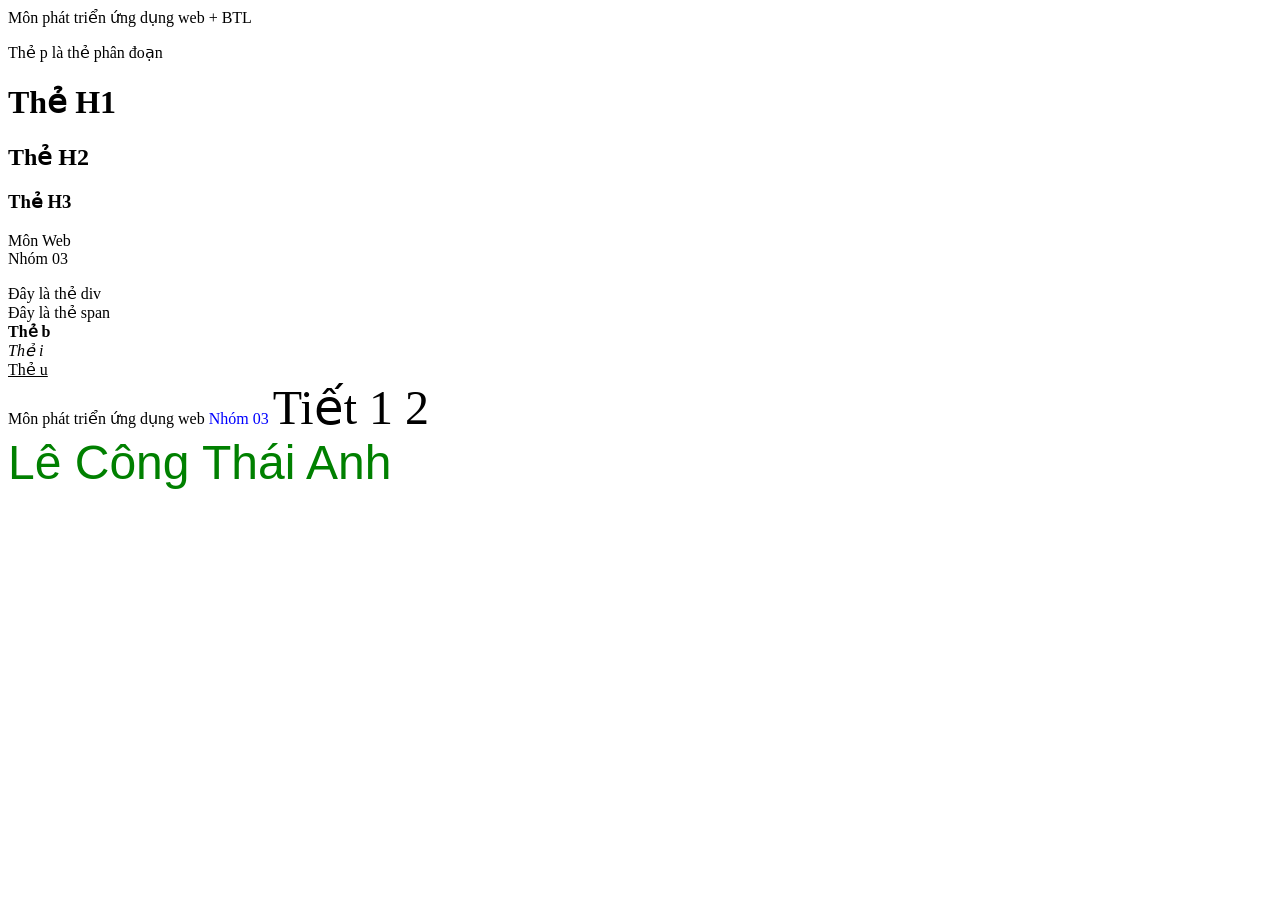
<file: 2021050070/Bai1/index.html>
<html>  
    <head>
        <title>Bai 1 html</title>
    </head>
    <body>
        Môn phát triển ứng dụng web + BTL
        <!-- Đây là chú thích -->
        <p>Thẻ p là thẻ phân đoạn</p>
        <!-- Thẻ h là thẻ định dạng đề mục -->
        <h1>Thẻ H1</h1>
        <h2>Thẻ H2</h2>
        <h3>Thẻ H3</h3>
        <!-- Thẻ br để xuống dòng -->
        <p>Môn Web <br> Nhóm 03 </p>
        <div>Đây là thẻ div</div>
        <span>Đây là thẻ span</span><br>
        <!-- b: đậm, i: nghiêng, u: gạch chân -->
        <b>Thẻ b</b><br>
        <i>Thẻ i</i><br>
        <u>Thẻ u</u><br>
        <div>
            <font face="verdana">Môn phát triển ứng dụng web</font>
            <font color="blue" >Nhóm 03</font>
            <font size="10">Tiết 1 2</font>
            <br><font face="Arial" color="Green" Size="10">Lê Công Thái Anh</font>
        </div>
    </body>
</html>
</file>
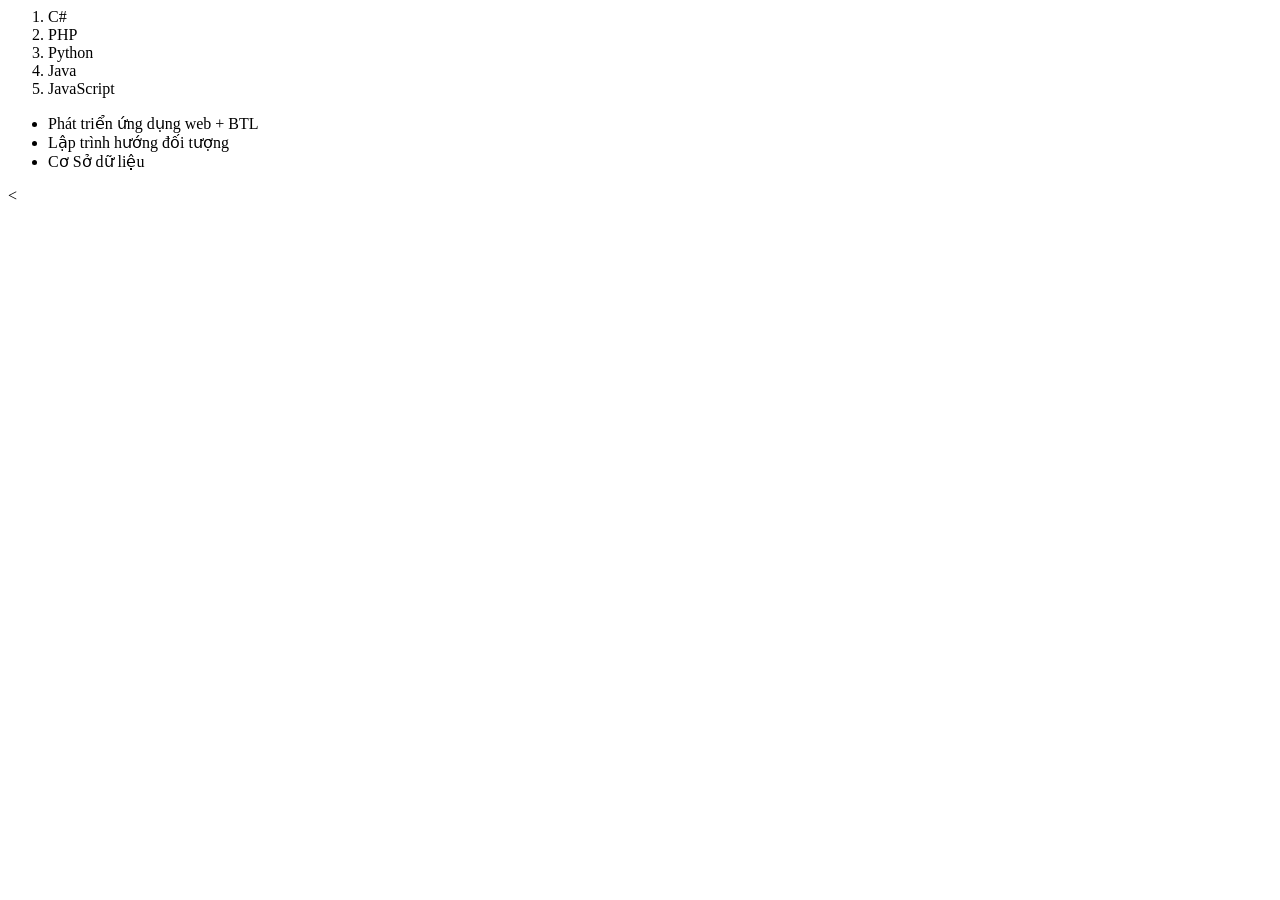
<file: 2021050070/Bài 3/index.html>
<html>
    <head>
        <title>Bài 3</title>
    </head>
    <body>
        <ol>
            <li>C#</li>
            <li>PHP</li>
            <li>Python</li>
            <li>Java</li>
            <li>JavaScript</li>
        </ol>
        <ul>
            <li>Phát triển ứng dụng web + BTL</li>
            <li>Lập trình hướng đối tượng</li>
            <li>Cơ Sở dữ liệu</li>
        </ul>
        <
    </body>
</html>
</file>
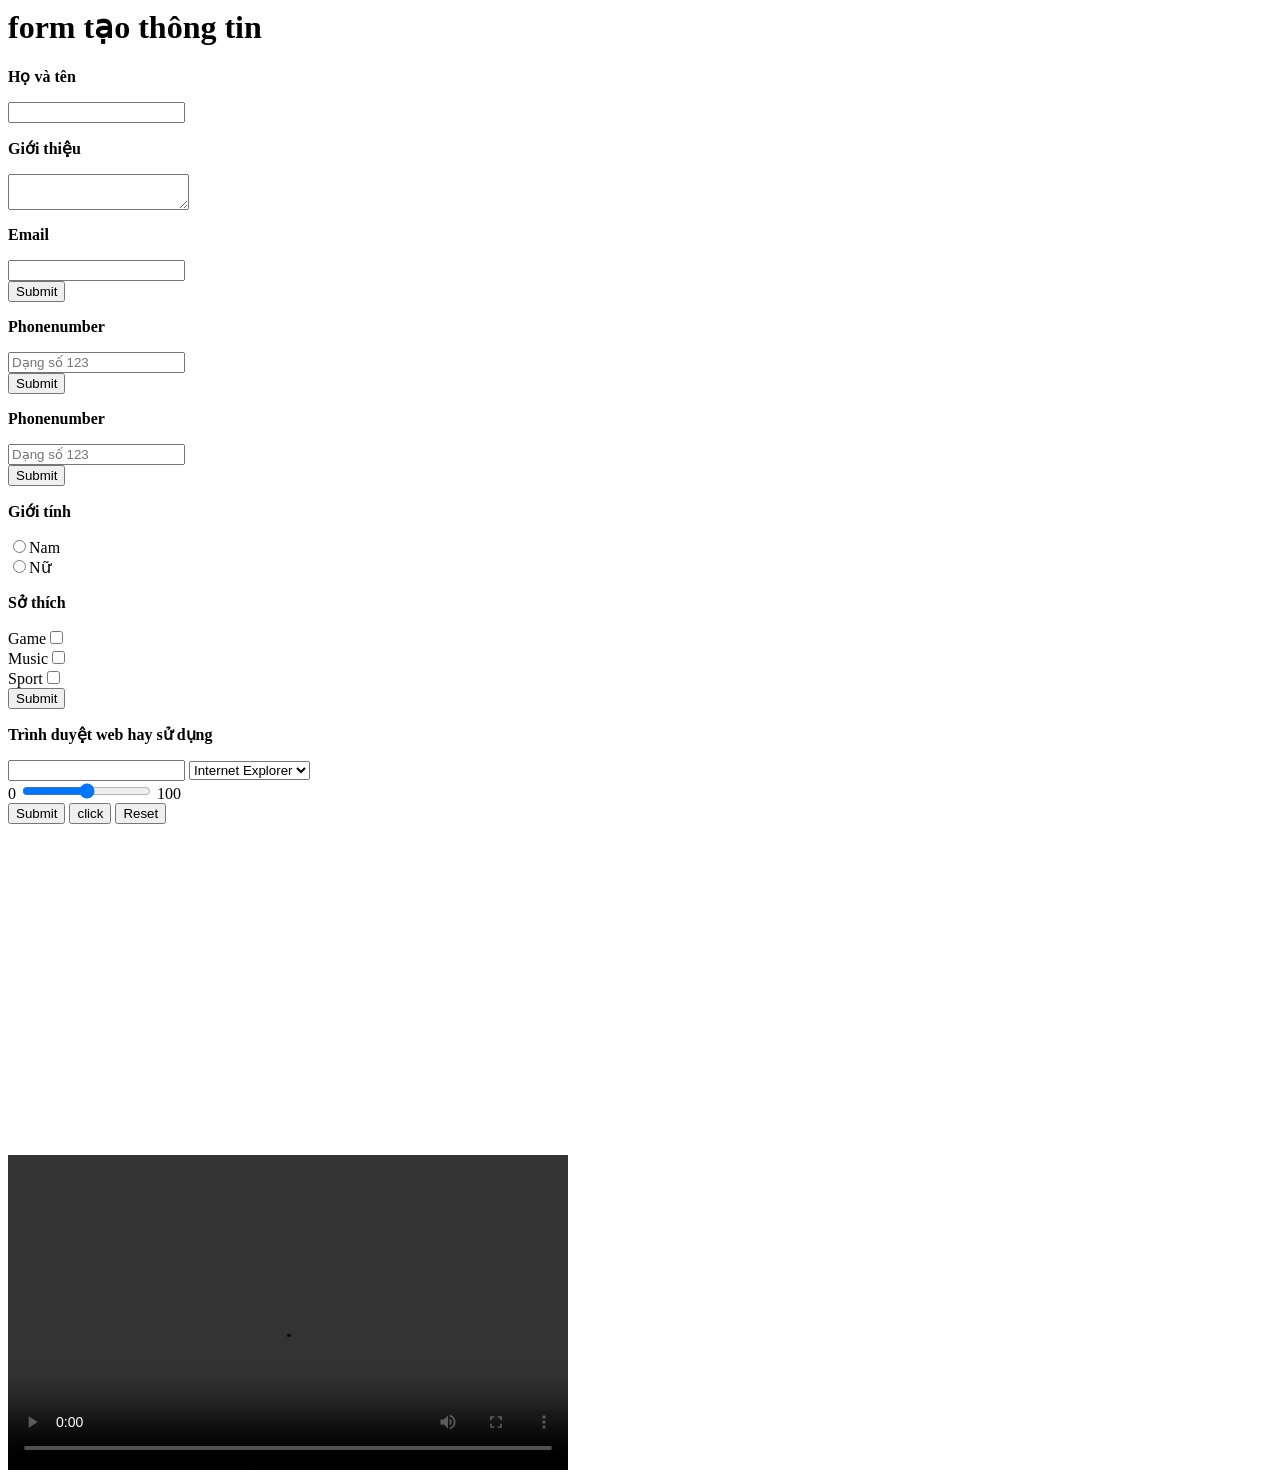
<file: 2021050070/Bài 4/index.html>
<html>
    <header>
        <title> Bai 4</title>
    </header>
    <body>
        <h1>form tạo thông tin</h1>
        <form>
            <div>
                <!-- Input nếu không truyền type thì mặc định là text -->
                 <p><b>Họ và tên</b></p>
            <input type="text" name="hoVaTen"><br>
            </div>
            <div>
                <p><b>Giới thiệu</b></p>
                <textarea name=""></textarea>
                </textarea>
            </div>
            <div>
                <p><b>Email</b></p>
                <input type="email" name="email">
            </div>
            <div>
                <input type="submit">
            </div>
            <!-- Số đầu tiên:0
            Số thứ tiếp theo:3,6,9
            8 số cuối:0-9 -->
            <div>
                <p><b>Phonenumber</b></p>
                <input name="soDienThoai"
                type="tel"
                placeholder="Dạng số 123"
                pattern="([0-9{1}])(-[0-9]{3})(-[0-9]{3})(-[0-9]{4})">
            </div>
            <div>
                <input type="submit">
            </div>
                        <div>
                <p><b>Phonenumber</b></p>
                <input name="soDienThoai"
                type="tel"
                placeholder="Dạng số 123"
                pattern="([0{1}])(-[3,6,8,9]{1})(-[0-9]{8})">
            </div>
            <div>
                <input type="submit">
            </div>
            <div>
                <p><b>Giới tính</b></p>
                <input type="radio" name="gioiTinh" value="male">Nam<br>
                <input type="radio" name="gioiTinh" value="female">Nữ
            </div>
            <p><b>Sở thích</b></p>
                Game<input type="Checkbox" name="soThich" value="game"><br>
                Music<input type="Checkbox" name="soThich" value="music"><br>
                Sport<input type="Checkbox" name="soThich" value="sport"><br>
            </div>
            <div>
                <input type="submit">
            </div>
            <div>
                <p><b>Trình duyệt web hay sử dụng</b></p>
                <input list="browsers">
                <datalist id="browsers">
                    <option value="Internet Explorer"></option>
                    <option value="Chrome"></option>
                    <option value="Opera"></option>
                    <option value="Firefox"></option>
                </datalist>
                <select name="browser">
                    <option value="Internet Explorer">Internet Explorer</option>
                    <option value="Chrome">Chrome</option>
                    <option value="Opera">Opera</option>
                    <option value="Firefox">Firefox</option>
                </select>
            </div>
            <div>
                0 <input type="range" id="a" value="50"> 100
            </div>
            <div>
                <input type="submit">
                <button>click</button>
                <input type="reset">
            </div>
            <iframe width="560" height="315" 
            src="https://www.youtube.com/embed/PEbNpPRwu3E?si=Djy0c8B0grzffpEr" 
            title="YouTube video player" frameborder="0" allow="accelerometer; 
            autoplay; 
            clipboard-write; 
            encrypted-media; 
            gyroscope; 
            picture-in-picture; 
            web-share" referrerpolicy="strict-origin-when-cross-origin" allowfullscreen>
        </iframe>
        </form>
            <!-- <MARQUEE>
                <img src="D:\dowload\mari.jpg"
            </MARQUEE> -->
            <video controls width="560" height="315">
                <source src="D:\dowload\vid1.mp4" type ="video/mp4">
            </video>
    </body>
</html>
</file>
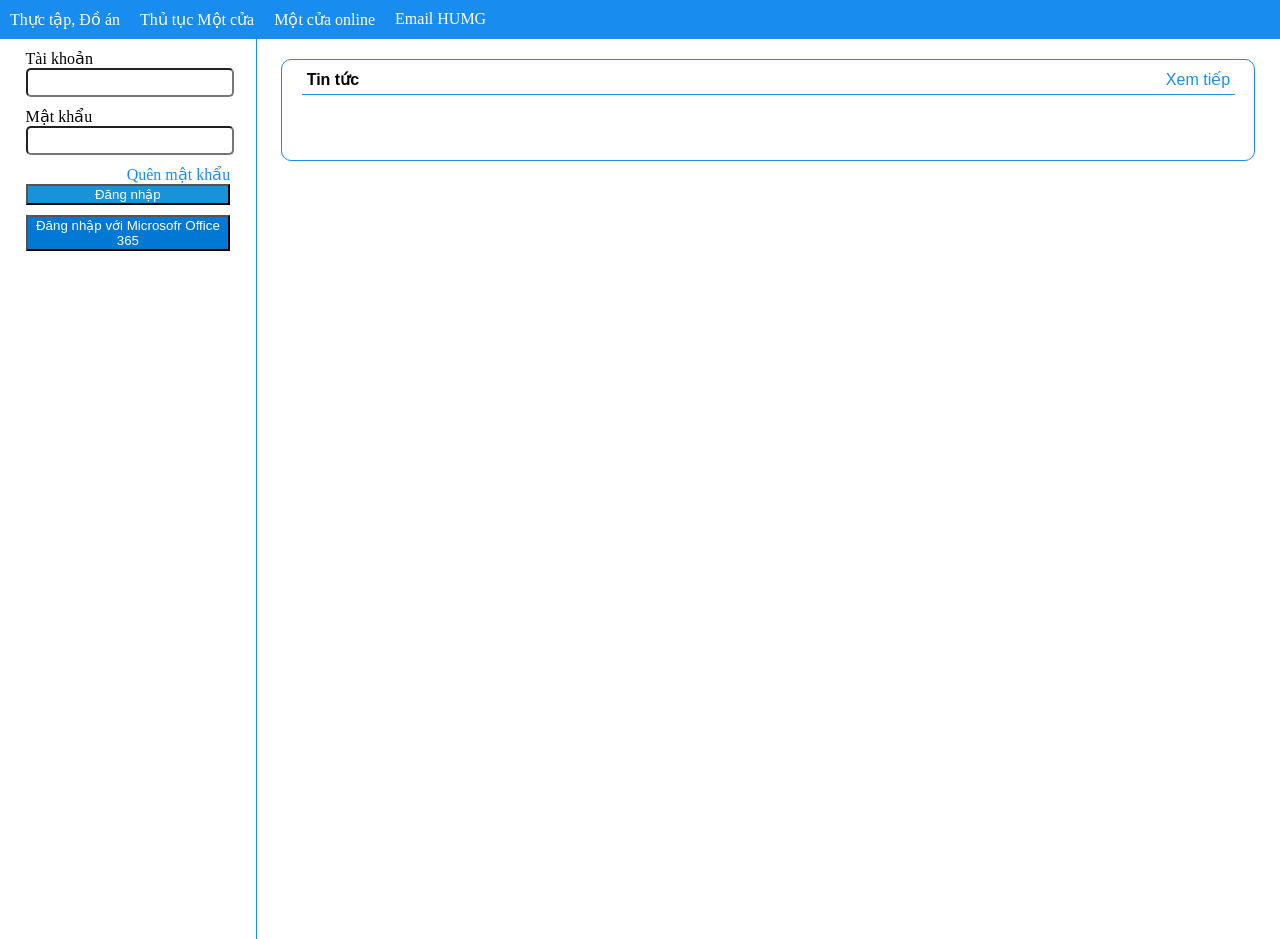
<file: 2021050070/Bai 6/daotaohumg.html>
<!DOCTYPE html>
<html lang="en">
<head>
    <meta charset="UTF-8">
    <meta name="viewport" content="width=device-width, initial-scale=1.0">
    <title>Đào tạo</title>
    <link rel="stylesheet" href="style.css">
    <style>

    </style>
</head>
<body>
    <!-- Danh mục -->
    <nav class="danh-muc">   
        <ul class="danh-sach-muc">
            <li class="muc"> <a href="#" class="lien-ket">Thực tập, Đồ án</a></li>
            <li class="muc"> <a href="#" class="lien-ket">Thủ tục Một cửa</a></li>
            <li class="muc"> <a href="#" class="lien-ket">Một cửa online</a</li>
            <li class="muc"> <a href="#" class="lien-ket">Email HUMG</a></li>
        </ul>
    </nav>

    <main>
        <div class="trai">
            <div class="khoi-dang-nhap">
                <form action="">
                    <div class="khoi-thong-tin">
                        <p>Tài khoản</p>
                        <input type="text" name="id">
                    </div>
                    <div class="khoi-thong-tin">
                        <p>Mật khẩu</p>
                        <input type="password" name="id">
                    </div>
                    <div class="quen-mat-khau">
                        <a class="quen-mat-khau-lien-ket" href="">Quên mật khẩu</a> 
                    </div>

                    <div class="khoi-thong-tin">
                        <button class="login">Đăng nhập</button>
                        <button class="login-365">Đăng nhập với Microsofr Office 365</button>
                    </div>
                </form>
            </div>


        </div>
        <div class="phai"> 
            <div class="danh-sach-tin">
                <div class="tin">
                    <div class="chuc-nang">
                        <div class="tieu-de">Tin tức</div>
                        <div class="xem-tiep"><a class="lien-ket-xem-tiep"> Xem tiếp</a> </div>
                    </div>

                </div>
            </div>
        </div>
    </main>

</body>
</html>
</file>
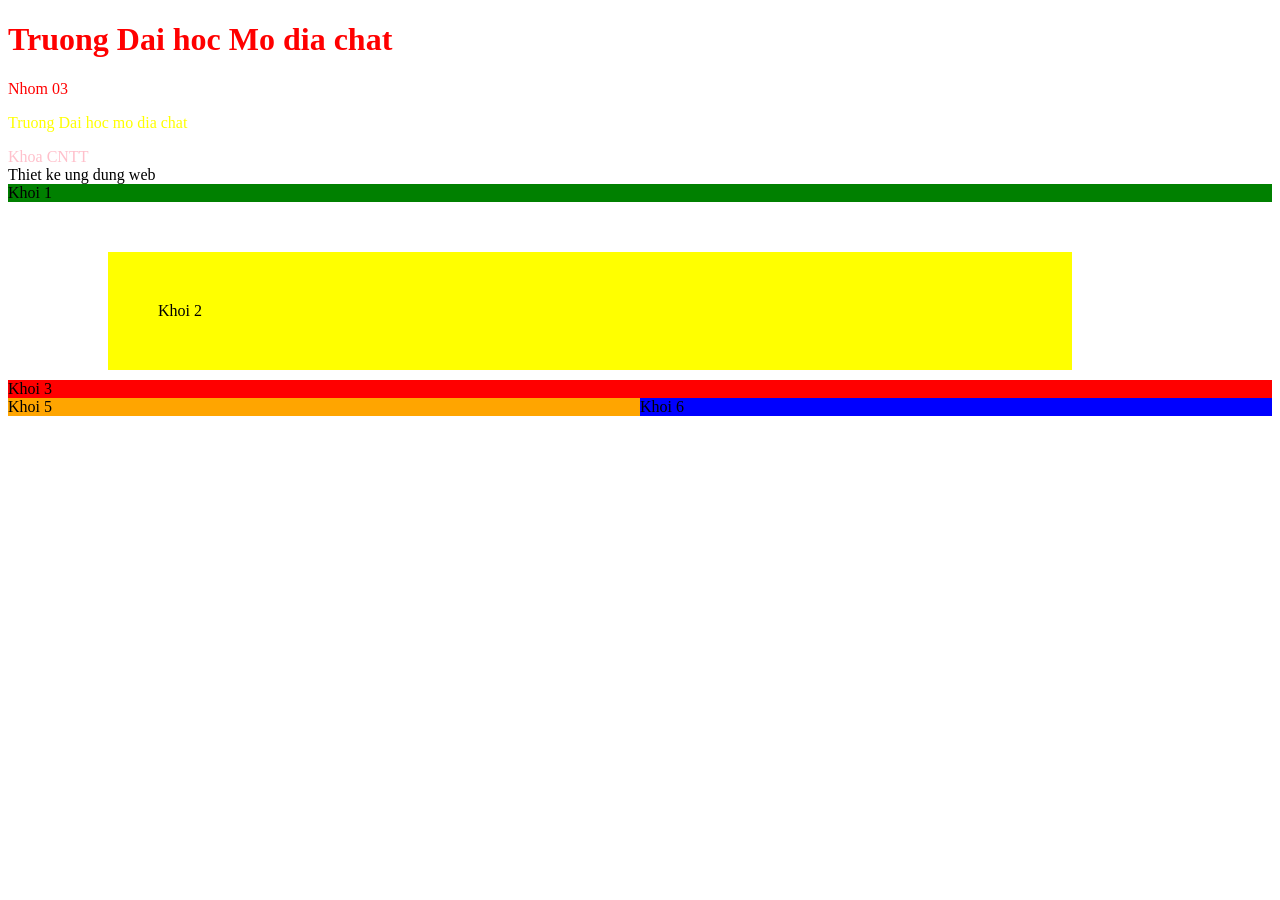
<file: 2021050070/Bai 6/indenx.html>
<!DOCTYPE html>
<html lang="en">
<head>
    <meta charset="UTF-8">
    <meta name="viewport" content="width=device-width, initial-scale=1.0">
    <title>Bai 6</title>

    <style>
        p{
            color: yellow;
        }

        #ten-khoa{
            color: pink;
        }

        .ten-mon{
            color: orange;
        }

        p.nhom{
            color: red;
        }

        .khoi1{
            background-color: green;
        }

        .khoi2{
            background-color: yellow;
            /* 1 giá trị cách đều xung quanh = giá trị đó */
            /* 2 giá trị: giá trị đầu ( trên dứoi), giá trị sau (trái, phải) */
            /* 4 giá trị: theo thứ tự trên phải dưới trái */
            margin: 50px 200px 10px 100px;

            /* width : 100px
            margin: auto
            dùng để căn khối ra giữa- sd auto, khối phải có width nhỏ hơn độ dài mặc định */

            /* padding xét giá trị bên trong, cũng tương tự như 2 gtri and 4 gtri */
            padding: 50px;
        }

        .khoi3{
            background-color: red;
        }

        .khoi4{
            background-color: grey;
            display: flex;
        }

        .khoi5{
            background-color: orange;
            width: 50%;
        }

        .khoi6{
            background-color: blue;
            width: 50%;
        }
    </style>
</head> 
<body>
    <h1 style="color: red;"> Truong Dai hoc Mo dia chat</h1>
    <p class="nhom"> Nhom 03</p>
    <p>Truong Dai hoc mo dia chat</p>

    <div id="ten-khoa">Khoa CNTT   </div>
    <div id="ten-mon">Thiet ke ung dung web</div>

    <div class="khoi1"> Khoi 1</div>
    <div class="khoi2"> Khoi 2</div>
    <div class="khoi3"> Khoi 3</div>

    <div class="khoi4">
        <div class="khoi5"> Khoi 5</div>
        <div class="khoi6"> Khoi 6</div>
    </div>


</body>
</html>
</file>
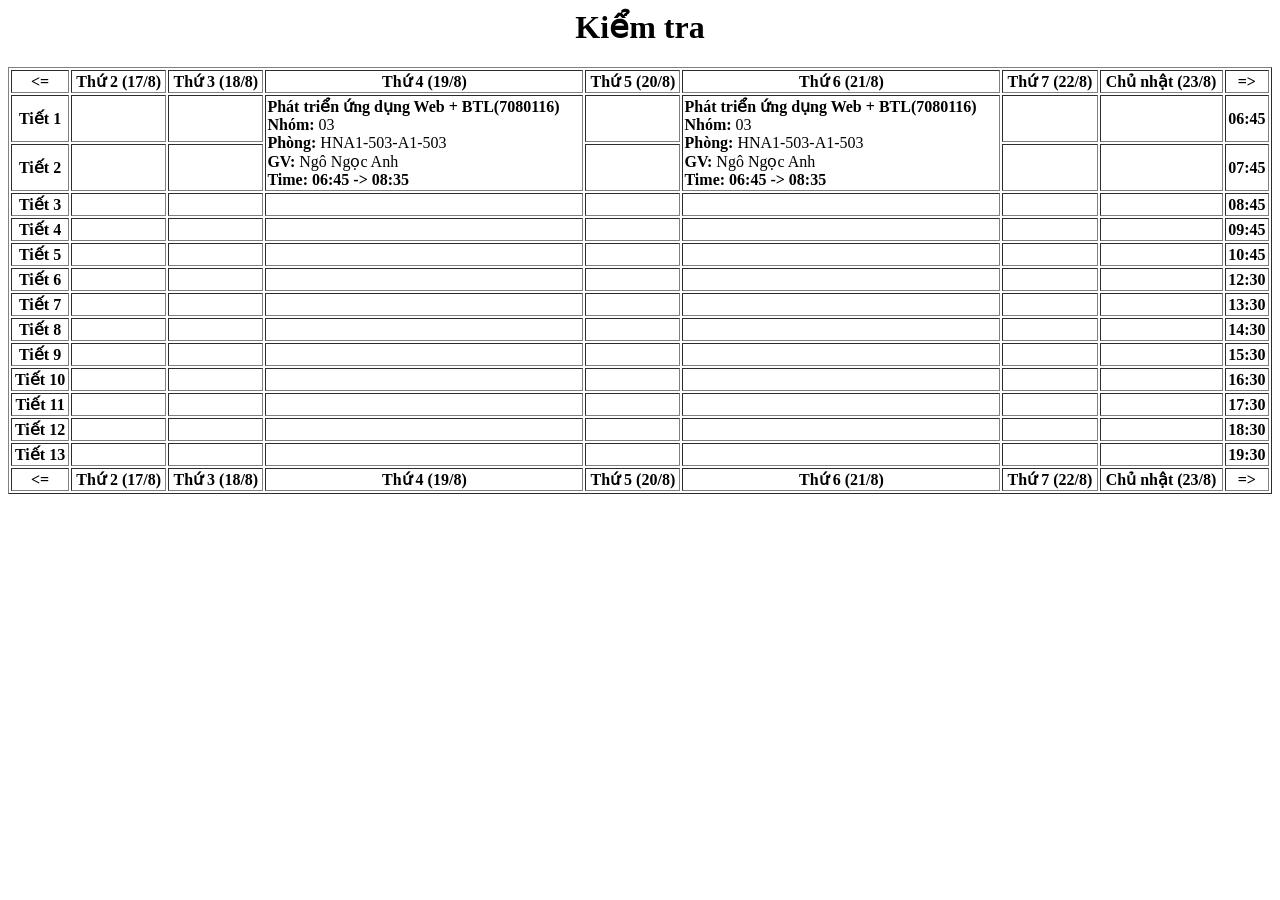
<file: 2021050070/Bài 3/Kiemtra.html>
<html>
    <head>
        <title>Kiểm tra điểm B</title>
    </head>
    <body>
      <div style="text-align:center">
        <h1>Kiểm tra</h1>
        <table width=100%, border=1px>
            <tr>
               <th><=</th> 
               <th>Thứ 2 (17/8)</th>
               <th>Thứ 3 (18/8)</th>
               <th>Thứ 4 (19/8)</th>
               <th>Thứ 5 (20/8)</th>
               <th>Thứ 6 (21/8)</th>
               <th>Thứ 7 (22/8)</th>
               <th>Chủ nhật (23/8)</th>
               <th>=></th>
            </tr>
            <tr>
                <th>Tiết 1</th>
                <td></td>
                <td></td>
                <td rowspan="2">
                   <b>Phát triển ứng dụng Web + BTL(7080116)</b>
                   <br><b>Nhóm:</b> 03
                   <br><b>Phòng:</b> HNA1-503-A1-503
                   <br><b>GV:</b> Ngô Ngọc Anh
                   <br><b>Time: 06:45 -> 08:35</b>
                </td>
                <td></td>
                <td rowspan="2">
                   <b>Phát triển ứng dụng Web + BTL(7080116)</b>
                   <br><b>Nhóm:</b> 03
                   <br><b>Phòng:</b> HNA1-503-A1-503
                   <br><b>GV:</b> Ngô Ngọc Anh
                   <br><b>Time: 06:45 -> 08:35</b>
                </td>
                <td></td>
                <td></td>
                <th>06:45</th>
            </tr>
            <tr>
                <th>Tiết 2</th>
                <td></td>
                <td></td>
                <td></td>
                <td></td>
                <td></td>
                <th>07:45</th>
            </tr>
            <tr>
                <th>Tiết 3</th>
                <td></td>
                <td></td>
                <td></td>
                <td></td>
                <td></td>
                <td></td>
                <td></td>
                <th>08:45</th>
            </tr>
            <tr>
                <th>Tiết 4</th>
                <td></td>
                <td></td>
                <td></td>
                <td></td>
                <td></td>
                <td></td>
                <td></td>
                <th>09:45</th>
            </tr>
            <tr>
                <th>Tiết 5</th>
                <td></td>
                <td></td>
                <td></td>
                <td></td>
                <td></td>
                <td></td>
                <td></td>
                <th>10:45</th>
            </tr>
            <tr>
                <th>Tiết 6</th>
                <td></td>
                <td></td>
                <td></td>
                <td></td>
                <td></td>
                <td></td>
                <td></td>
                <th>12:30</th>
            </tr>
            <tr>
                <th>Tiết 7</th>
                <td></td>
                <td></td>
                <td></td>
                <td></td>
                <td></td>
                <td></td>
                <td></td>
                <th>13:30</th>
            </tr>
            <tr>
                <th>Tiết 8</th>
                <td></td>
                <td></td>
                <td></td>
                <td></td>
                <td></td>
                <td></td>
                <td></td>
                <th>14:30</th>
            </tr>
            <tr>
                <th>Tiết 9</th>
                <td></td>
                <td></td>
                <td></td>
                <td></td>
                <td></td>
                <td></td>
                <td></td>
                <th>15:30</th>
            </tr>
            <tr>
                <th>Tiết 10</th>
                <td></td>
                <td></td>
                <td></td>
                <td></td>
                <td></td>
                <td></td>
                <td></td>
                <th>16:30</th>
            </tr>
            <tr>
                <th>Tiết 11</th>
                <td></td>
                <td></td>
                <td></td>
                <td></td>
                <td></td>
                <td></td>
                <td></td>
                <th>17:30</th>
            </tr>
            <tr>
                <th>Tiết 12</th>
                <td></td>
                <td></td>
                <td></td>
                <td></td>
                <td></td>
                <td></td>
                <td></td>
                <th>18:30</th>
            </tr>
            <tr>
                <th>Tiết 13</th>
                <td></td>
                <td></td>
                <td></td>
                <td></td>
                <td></td>
                <td></td>
                <td></td>
                <th>19:30</th>
            </tr>
            <tr>
               <th><=</th> 
               <th>Thứ 2 (17/8)</th>
               <th>Thứ 3 (18/8)</th>
               <th>Thứ 4 (19/8)</th>
               <th>Thứ 5 (20/8)</th>
               <th>Thứ 6 (21/8)</th>
               <th>Thứ 7 (22/8)</th>
               <th>Chủ nhật (23/8)</th>
               <th>=></th>
            </tr>    
        </table>
      </div> 
    </body>
</html>
</file>
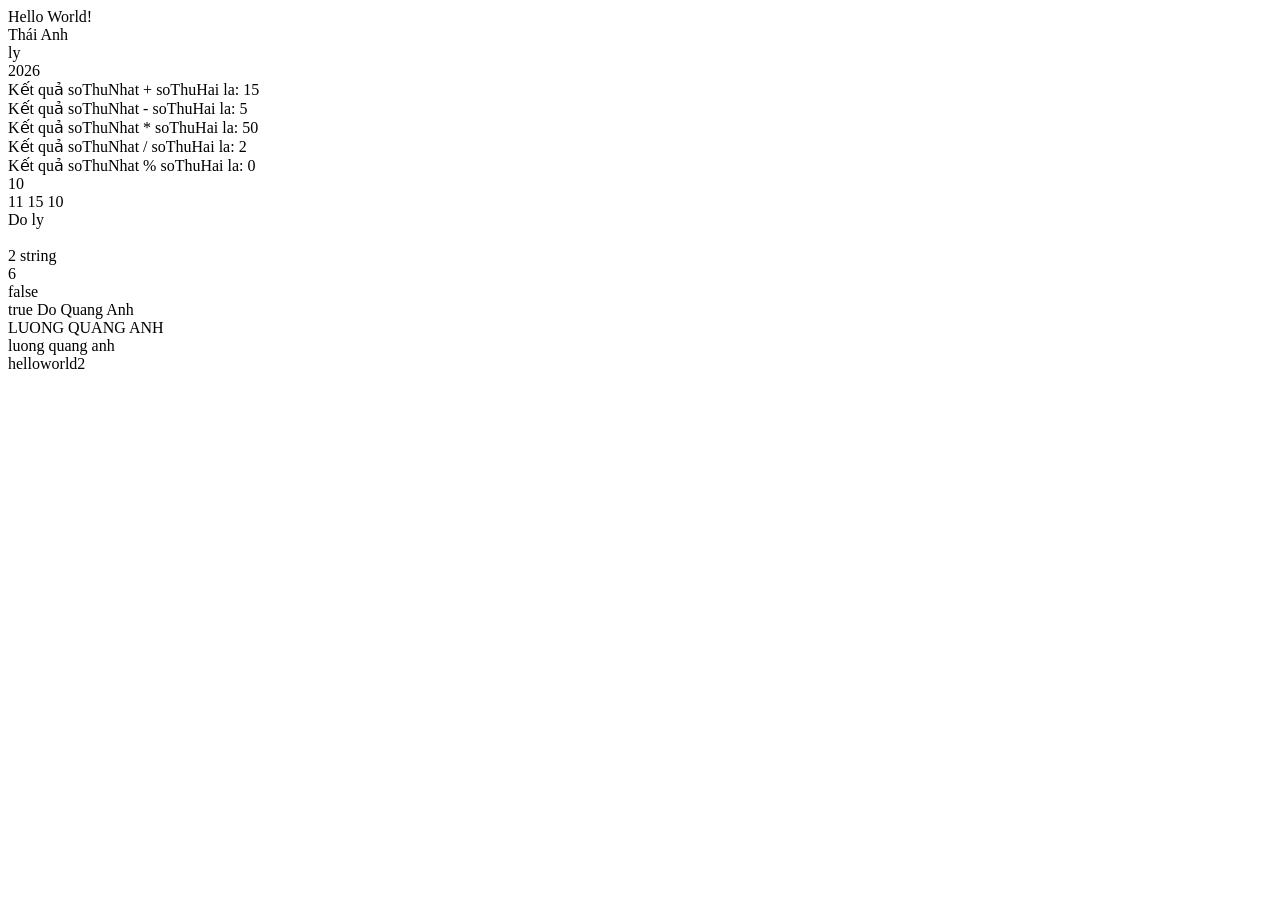
<file: 2021050070/bài 7/javascript.html>
<!DOCTYPE html>
<html lang="en">
    <head>
        <meta charset="UTF-8">
        <meta name="viewport" content="device-width", initial>
        <title>JavaScript</title>
    </head>
    <body>
        <script>
        <!-- Internal JavaScript -->
            //in ra màn hình
            document.writeln("Hello World!<br>");
            //Khai báo biến
            var name = "Thái Anh<br>";
            document.writeln(name);
            name="ly<br>";
            document.writeln(name);
            var year = 2026;
            document.writeln(year);
            //Phép toán
            var soThuNhat = 10;
            var soThuHai = 5;
            var ketQua=0;
            // cộng +
            document.writeln("<br> Kết quả soThuNhat + soThuHai la: ");
            ketQua = soThuNhat + soThuHai;
            document.writeln(ketQua);
            // trừ -
            document.writeln("<br> Kết quả soThuNhat - soThuHai la: ");
            ketQua = soThuNhat - soThuHai;
            document.writeln(ketQua);
            // nhân *
            document.writeln("<br> Kết quả soThuNhat * soThuHai la: ");
            ketQua = soThuNhat * soThuHai;
            document.writeln(ketQua);
            // chia /
            document.writeln("<br> Kết quả soThuNhat / soThuHai la: ");
            ketQua = soThuNhat / soThuHai;
            document.writeln(ketQua);
            // %
            document.writeln("<br> Kết quả soThuNhat % soThuHai la: ");
            ketQua = soThuNhat % soThuHai;
            document.writeln(ketQua);
            // ++
            document.writeln("<br>");
            document.writeln(soThuNhat++);
            // --
            document.writeln("<br>");
            document.writeln(soThuNhat--);
            // +=
            soThuNhat += soThuHai;
            document.writeln(soThuNhat);
            //-=
            soThuNhat -= soThuHai;
            document.writeln(soThuNhat);
            var ho = "Do";
            document.writeln("<br>" + ho +" "+ name);
            document.writeln("<br>");
            document.writeln(ho.length);
            //Kiem tra kieu du lieu cua bien
            document.writeln(typeof(ho));
            document.writeln("<br>");
            //
            var hoVaTen = "Luong Quang Anh";
            document.writeln(hoVaTen.indexOf("Q"));
            document.writeln("<br>");
            document.writeln(hoVaTen.includes("e"));
            document.writeln("<br>");
            document.writeln(hoVaTen.startsWith("Luong"));
            document.writeln(hoVaTen.replace("Luong","Do"));
            document.writeln("<br>");
            document.writeln(hoVaTen.toUpperCase());
            document.writeln("<br>");
            document.writeln(hoVaTen.toLowerCase());

        </script>
        <!-- External JavaScript -->
         <script src="script.js"></script>
    </body>
</html>
</file>
<file: 2021050070/Bai 6/style.css>
body{
            margin: 0;
        }

        .danh-sach-muc{
            padding: 0;
            margin: 0;
            /* bỏ dấu chấm ở danh sách khi dung ul, li */
            list-style: none;
            display: flex;
            /* khoảng cách các đối tượng ở trong */
            gap: 20px;
        }

        .danh-muc{
            background-color: #198cf0;
            padding: 10px;
        }

        .lien-ket{
            color: white;
            /* bỏ gạch chân của thẻ a */
            text-decoration: none;
        }

        main{
            display: flex;
        }

        .trai{
            width: 20%;
            height: 100vh;
            /* tạo đường viền dùng border
            3 tham số: độ dày, loại đường viền, màu sắc */
            border-right: 1px solid #198cf0;
        }

         .khoi-dang-nhap{
            width: 100%;
            height: 100px;
        }

        form{
            width: 80%;
            margin: 10px auto;
        }

        .khoi-thong-tin{
            margin-bottom: 10px;
            width: 100%;
            
        }

        p{
            margin: 0;
        }

        input{
            width: 100%;
            padding: 5px 0;
            border-radius: 5px;
        }

        .quen-mat-khau{
            display: flex;
            justify-content: flex-end;
        }

        .quen-mat-khau-lien-ket{
            color: #198cf0;
            text-decoration: none;
        }

        .login{
            background-color: #1992d7;
            color: white;
        }

        .login-365{
            background-color: #0078d4;
            color: white;
        }

        button{
            margin-bottom: 10px;
            width: 100%;
        }

        .phai{
            width: 80%;
        }

        .tin{
            width: 95%;
            height: 100px;
            margin: 20px auto;
            border: 1px solid #198cf0;
            border-radius: 10px;
        }

        .chuc-nang{
            width: 95%;
            margin: 5px auto;
            padding: 5px;
            display: flex;
            justify-content: space-between;
            border-bottom: 1PX solid #198cf0;
        }

        .tieu-de{
            font-weight: bold;
            font-family: "Roboto", sans-serif;
            text-decoration: none;
        }

        .xem-tiep{
            color: #198cf0;
            font-family: "Roboto", sans-serif;
            text-decoration: none;
        }
</file>
